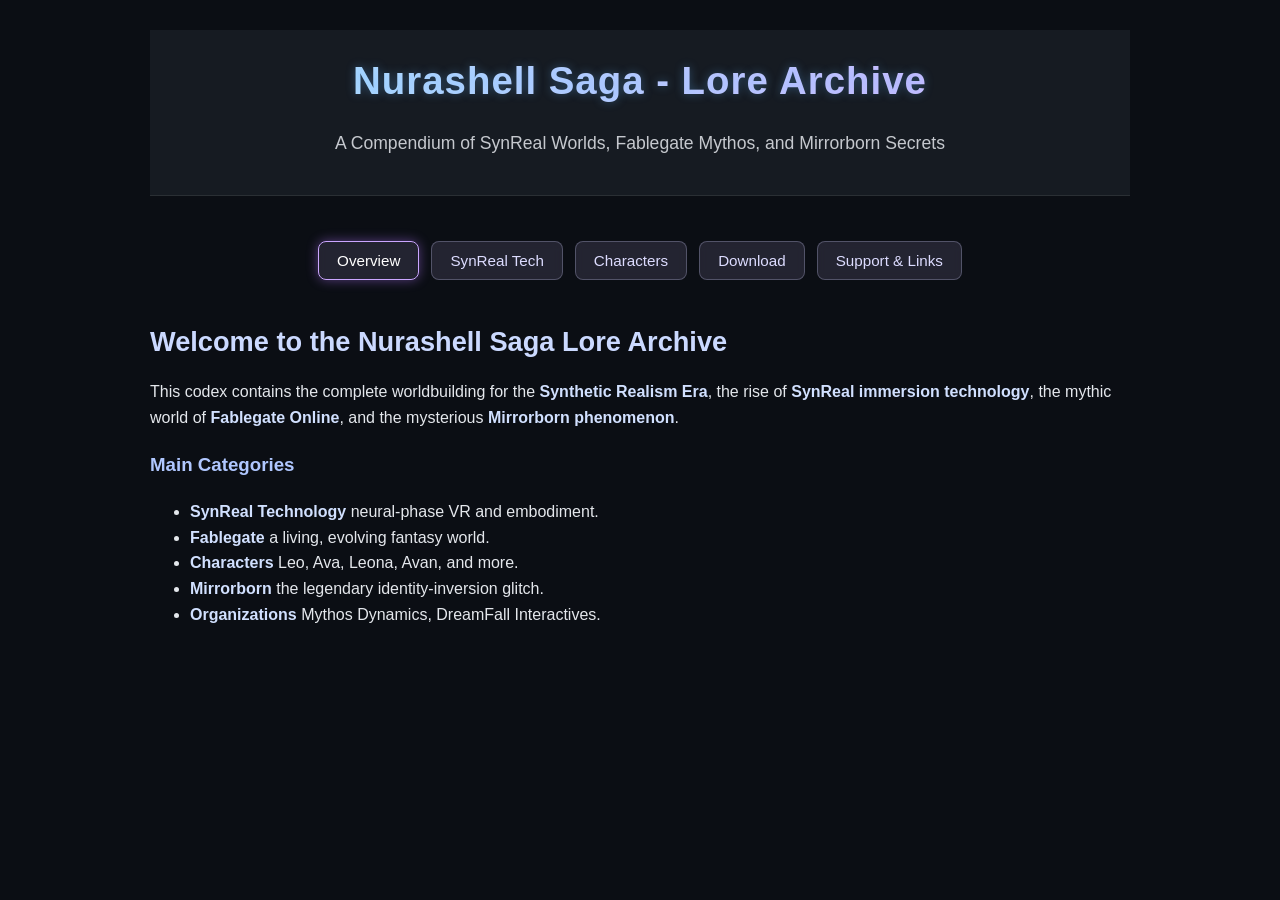
<file: lore/index.html>
<!DOCTYPE html>
<html lang="en">
<head>
<meta charset="UTF-8">
<title>Nurashell Saga   Lore Archive</title>
<meta name="viewport" content="width=device-width, initial-scale=1">

<style>

/* -------- GLOBAL -------- */
body {
    background: #0e0e14;
    margin: 0;
    padding: 0;
    color: #ddd;
    font-family: "Inter", "Segoe UI", sans-serif;
    line-height: 1.6;
}

#lore-container {
    max-width: 980px;
    margin: 0 auto;
    padding: 30px;
}

/* -------- HEADER -------- */
.lore-header {
    text-align: center;
    margin-bottom: 30px;
}

.lore-header h1 {
    font-size: 2.4rem;
    letter-spacing: 1px;
    font-weight: 700;
    margin: 0 0 10px;
    background: linear-gradient(90deg, #a6e3ff, #d6b3ff);
    -webkit-background-clip: text;
    color: transparent;
    text-shadow: 0 0 10px rgba(100, 180, 255, 0.35);
}

.lore-tagline {
    font-size: 1.1rem;
    opacity: 0.85;
}

/* -------- NAVIGATION -------- */
.lore-nav {
    display: flex;
    justify-content: center;
    flex-wrap: wrap;
    gap: 12px;
    padding: 15px 0;
    margin-bottom: 25px;
}

.lore-nav button {
    background: rgba(40, 40, 55, 0.85);
    color: #dcdcff;
    border: 1px solid rgba(130, 130, 160, 0.5);
    padding: 10px 18px;
    border-radius: 8px;
    font-size: 0.95rem;
    cursor: pointer;
    transition: 0.25s ease;
    backdrop-filter: blur(4px);
}

.lore-nav button:hover {
    transform: translateY(-2px);
    border-color: #94d2ff;
    box-shadow: 0 0 10px rgba(120, 200, 255, 0.35);
}

.lore-nav button.active {
    border-color: #cba6ff;
    color: #fff;
    box-shadow: 0 0 12px rgba(180, 120, 255, 0.45);
}

/* -------- SECTIONS -------- */
.lore-section {
    display: none;
    animation: fade 0.4s ease forwards;
}

.lore-section.active {
    display: block;
}

@keyframes fade {
    from { opacity: 0; }
    to { opacity: 1; }
}

.lore-section h2 {
    font-size: 1.7rem;
    color: #cbd9ff;
    margin-bottom: 10px;
}

.lore-section h3 {
    color: #b0c7ff;
    margin-top: 20px;
}

/* LISTS */
.lore-section ul {
    padding-left: 20px;
}

/* CHARACTER LIST STYLE */
.character-list li {
    margin: 4px 0;
}


body {
        background: #0b0e14;
        color: #e4e7ec;
        font-family: "Segoe UI", sans-serif;
        margin: 0;
        padding: 0;
        line-height: 1.6;
    }

    header {
        background: #161b22;
        padding: 20px;
        text-align: center;
        border-bottom: 1px solid #2a2f34;
    }
    header h1 {
        margin: 0;
        font-size: 2rem;
        letter-spacing: 1px;
        color: #7dc0ff;
    }

    .container {
        width: 90%;
        max-width: 900px;
        margin: 30px auto;
    }

    /* Accordion Base */
    .accordion {
        background: #13171d;
        border: 1px solid #2a2f34;
        border-radius: 8px;
        margin-bottom: 15px;
        overflow: hidden;
    }

    .accordion-header {
        padding: 16px;
        cursor: pointer;
        background: #1a1f26;
        transition: 0.2s;
        font-size: 1.2rem;
        font-weight: bold;
        color: #9fc7ff;
    }
    .accordion-header:hover {
        background: #21272f;
    }

    .accordion-content {
        max-height: 0;
        overflow: hidden;
        transition: max-height 0.35s ease;
        padding: 0 16px;
    }

    .accordion-content.open {
        padding: 16px;
    }

    .accordion img {
        width: 280px;
        border-radius: 6px;
        margin-bottom: 15px;
        display: block;
    }

    h2 { color: #8fc9ff; margin-top: 20px; }
    h3 { color: #7ab7ff; margin-top: 15px; }

    ul { margin-left: 20px; }

    strong { color: #d1e0ff; }
</style>
</head>


<body>

<div id="lore-container">

    <!-- HEADER -->
    <header class="lore-header">
        <h1>Nurashell Saga - Lore Archive</h1>
        <p class="lore-tagline">A Compendium of SynReal Worlds, Fablegate Mythos, and Mirrorborn Secrets</p>
    </header>

    <!-- NAVIGATION -->
    <nav class="lore-nav">
        <button data-section="overview" class="active">Overview</button>
        <!-- <button data-section="timeline">Timeline</button> -->
        <button data-section="technology">SynReal Tech</button>
        <!-- <button data-section="fablegate">Fablegate World</button> -->
        <button data-section="characters">Characters</button>
        <button data-section="download">Download</button>
        <button data-section="links">Support & Links</button>
        <!-- <button data-section="mirrorborn">Mirrorborn</button>
        <button data-section="organizations">Organizations</button> -->
    </nav>


    <!-- ========= CONTENT SECTIONS ========= -->

    <!-- OVERVIEW -->
    <section id="overview" class="lore-section active">
        <h2>Welcome to the Nurashell Saga Lore Archive</h2>
        <p>
            This codex contains the complete worldbuilding for the <strong>Synthetic Realism Era</strong>,
            the rise of <strong>SynReal immersion technology</strong>,
            the mythic world of <strong>Fablegate Online</strong>,
            and the mysterious <strong>Mirrorborn phenomenon</strong>.
        </p>

        <h3>Main Categories</h3>
        <ul>
            <li><strong>SynReal Technology</strong>   neural-phase VR and embodiment.</li>
            <li><strong>Fablegate</strong>   a living, evolving fantasy world.</li>
            <li><strong>Characters</strong>   Leo, Ava, Leona, Avan, and more.</li>
            <li><strong>Mirrorborn</strong>   the legendary identity-inversion glitch.</li>
            <li><strong>Organizations</strong>   Mythos Dynamics, DreamFall Interactives.</li>
        </ul>
    </section>


    <section id="download" class="lore-section">
        <h2>Download Nurashell Saga Lore Archive</h2>
        <p>
            Access the complete compiled lore package for <strong>Nurashell Saga</strong>, including:
        </p>
    
        <ul>
            <li><strong>Full Narrative Timeline</strong> — Leo, Ava, Leona, and Avan’s complete story arc.</li>
            <li><strong>Character Codex</strong> — bios, traits, emotional profiles, transformation data.</li>
            <li><strong>VR World Files</strong> — Lumira & Eidolon conceptual design, magic systems.</li>
            <li><strong>Technology Dossiers</strong> — SynReal immersion tech, identity glitches, Mirrorborn.</li>
            <li><strong>Bonus Materials</strong> — dev notes, unused scenes, concept descriptions.</li>
        </ul>
    
        <p>
            Click below to download the full archive:
        </p>
    
        <a href="https://pixeldrain.com/u/88Z3q7Rt" 
           class="download-button" 
           target="_blank">
            ⬇ Download Nurashell Saga V-1.0.1
        </a><br><br>
        <a href="https://pixeldrain.com/u/RNJCuzkr" 
           class="download-button" 
           target="_blank">
            ⬇ Download Nurashell Saga - Lumira V-1.0.1
        </a>
    </section>


    <section id="links" class="lore-section">
        <h2>Support & Follow the Project</h2>
        <p>
            Help support the development of <strong>Nurashell Saga</strong> and get access to
            exclusive builds, early lore chapters, artwork, and behind-the-scenes dev notes.
        </p>
    
        <ul class="external-links">
            <li>
                <strong>Patreon</strong> — Support the project & access exclusive content<br>
                <a href="https://www.patreon.com/c/nexatto" target="_blank">
                    ➜ Visit Patreon
                </a>
            </li>
    
            <li>
                <strong>itch.io</strong> — Play demos, download releases, and follow updates<br>
                <a href="https://nexatto.itch.io/nurashell-saga" target="_blank">
                    ➜ Visit itch.io Page
                </a>
            </li>
    
            <li>
                <strong>TFSite / TFGames</strong> — Read the interactive story version and updates<br>
                <a href="https://tfgames.site/index.php?module=viewgame&id=3648" target="_blank">
                    ➜ Visit TFGames / TF Site Page
                </a>
            </li>
        </ul>
    </section>
    
    


    <!-- TIMELINE -->
    <section id="timeline" class="lore-section">
        <h2>Timeline of Key Events</h2>
        <ul>
            <li><strong>2090s:</strong> The CEREBRO Initiative maps neural micro-fluctuations.</li>
            <li><strong>2102:</strong> First AURORA Halo released by Mythos Dynamics.</li>
            <li><strong>2115:</strong> Fablegate Online launches, becomes global phenomenon.</li>
            <li><strong>2120:</strong> Helm-IX becomes standard; Mirrorborn rumors spread.</li>
        </ul>
    </section>


    <!-- TECHNOLOGY -->
    <section id="technology" class="lore-section">
        <h2>SynReal Immersion Technology</h2>
        <p>
            SynReal VR provides perfect sensory simulation through neural-phase synchronization.
        </p>

        <h3>Core Systems</h3>
        <ul>
            <li><strong>SAP</strong>   Synthetic Anatomy Profiles</li>
            <li><strong>VES</strong>   Variable Embodiment Systems</li>
            <li><strong>ERM</strong>   Emotional Resonance Mapping</li>
            <li><strong>Haptic-Neural Duplication</strong>   1:1 tactile fidelity</li>
            <li><strong>Metasenses</strong>   mana-sight, etheric pressure, arcane temperature</li>
        </ul>
    </section>


    <!-- FABLEGATE -->
    <section id="fablegate" class="lore-section">
        <h2>Fablegate Online   The Living Fantasy World</h2>
        <p>
            Fablegate is the most advanced SynReal world ever created a living, breathing mythic
            ecosystem shaped by player choices and arcane physics.
        </p>

        <h3>Key Features</h3>
        <ul>
            <li>Living cities that evolve with player influence</li>
            <li>Magic tied to emotion, geometry, and intention</li>
            <li>Shapeshifting and alternate embodiment</li>
            <li>Sentient-feeling NPC cultures</li>
            <li>Hidden realms and mythic events</li>
        </ul>
    </section>


    <!-- CHARACTERS -->

    <section id="characters" class="lore-section">
    <div class="container">

        <h2>Characters</h2>
        <p>Click any character to expand their full lore and anatomy details.</p>
    
    
    
    
        <!-- ==========================
             LEO HART
        =========================== -->
        <div class="accordion">
            <div class="accordion-header">Leo Hart</div>
            <div class="accordion-content">
    
                <img src="images/characters/leo/leo_full_cloth.png">
    
                <p><strong>Leo Hart</strong> is effortlessly confident, sharp-minded, and deeply affectionate beneath a teasing exterior.</p>
    
                <h2>Physical Details – Leo Hart</h2>
                <p><strong>Age:</strong> 19<br>
                   <strong>Height:</strong> 5'10"<br>
                   <strong>Body Type:</strong> Lean athletic</p>
    
                <h3>Genitals</h3>
                <p>Erect length: 6.2 in<br>Girth: 4.9 in</p>
    
                <h3>Anal Anatomy</h3>
                <p>Resting: 1.6 cm<br>Comfort: 2.6 cm</p>
    
            </div>
        </div>
    
    
    
    
        <!-- ==========================
             LEONA HART
        =========================== -->
        <div class="accordion">
            <div class="accordion-header">Leona Hart</div>
            <div class="accordion-content">
    
                <img src="images/characters/leona/leona_full_lumira.png">
    
                <p><strong>Leona Hart</strong> is Leo's subconscious-made fantasy form—curvier, softer, more alluring, and overwhelmingly sensual.</p>
    
                <h2>Physical Details – Leona Hart</h2>
                <p><strong>Age:</strong> Appears 19<br>
                   <strong>Height:</strong> 5'6"<br>
                   <strong>Body Type:</strong> Idealized hourglass</p>
    
                <h3>Breasts</h3>
                <ul>
                    <li>DD-cup</li>
                    <li>High sensitivity</li>
                    <li>Warm pink nipples</li>
                </ul>
    
                <h3>Genital Anatomy</h3>
                <p>Inner labia: 6–9 mm<br>
                   Clitoris: 7 → 12 mm when aroused</p>
    
                <h3>Vaginal Canal</h3>
                <p>Depth (aroused): 6.0"<br>Tight, VR-responsive</p>
    
            </div>
        </div>
    
    
    
    
        <!-- ==========================
             AVA MORGAN
        =========================== -->
        <div class="accordion">
            <div class="accordion-header">Ava Morgan</div>
            <div class="accordion-content">
    
                <img src="images/characters/ava/ava_full_cloth.png">
    
                <p><strong>Ava Morgan</strong> is shy, gentle, emotionally warm, and quietly passionate beneath her calm surface.</p>
    
                <h2>Physical Details – Ava Morgan</h2>
                <p><strong>Age:</strong> 19<br>
                   <strong>Height:</strong> 5'4"<br>
                   <strong>Body Type:</strong> Soft, petite</p>
    
                <h3>Breasts</h3>
                <ul>
                    <li>Small B-cup</li>
                    <li>Teardrop shape</li>
                    <li>Areola: 3.1 cm</li>
                </ul>
    
                <h3>Genital Anatomy</h3>
                <p>Inner labia: 1–2 mm<br>
                   Clitoris: 5 → 8 mm</p>
    
                <h3>Vaginal Canal</h3>
                <p>Depth (aroused): 5.1"<br>Very snug</p>
    
            </div>
        </div>
    
    
    
    
        <!-- ==========================
             AVAN MORGAN
        =========================== -->
        <div class="accordion">
            <div class="accordion-header">Avan Morgan</div>
            <div class="accordion-content">
    
                <img src="images/characters/avan/avan_full_eidolon.png">
    
                <p><strong>Avan Morgan</strong> is Ava’s subconscious masculine ideal—taller, stronger, elegant, confident, and intensely charismatic.</p>
    
                <h2>Physical Details – Avan Morgan</h2>
                <p><strong>Height:</strong> 6'3"<br>
                   <strong>Body Type:</strong> Fantasy athletic</p>
    
                <h3>Penis Anatomy</h3>
                <p>Erect: 8.4"<br>
                   Girth: 6.0"<br>
                   Upward curve</p>
    
                <h3>Testicles</h3>
                <p>Large, heavy hang<br>Volume: 5–7 ml</p>
    
                <h3>Anal Anatomy</h3>
                <p>Resting: 1.8 cm<br>Comfort: 3.2 cm</p>
    
            </div>
        </div>
    
    </div>
</section>
    
    
    <script>
    // Accordion logic
    document.querySelectorAll('.accordion-header').forEach(header => {
        header.addEventListener('click', function () {
            const content = this.nextElementSibling;
    
            // Toggle the panel
            if (content.style.maxHeight) {
                content.style.maxHeight = null;
                content.classList.remove("open");
            } else {
                content.style.maxHeight = content.scrollHeight + "px";
                content.classList.add("open");
            }
        });
    });
    </script>
    


    <!-- MIRRORBORN -->
    <section id="mirrorborn" class="lore-section">
        <h2>The Mirrorborn Phenomenon</h2>
        <p>
            A rare, possibly mythical SynReal anomaly involving perfect cross-identity embodiment inversion.
            Two users may emerge in bodies biologically and sensorially reconstructed as each other’s ideal opposite.
        </p>

        <h3>Theoretical Triggers</h3>
        <ul>
            <li>SAP Reconstruction Errors</li>
            <li>VES Stabilization Overrides</li>
            <li>Cross-Linked Identity Anchors</li>
            <li>Emotional Resonance Misfires</li>
        </ul>

        <p>Mythos denies it can happen.  
        Players… aren’t convinced.</p>
    </section>


    <!-- ORGANIZATIONS -->
    <section id="organizations" class="lore-section">
        <h2>Major Organizations</h2>

        <h3>Mythos Dynamics</h3>
        <p>Creators of SynReal hardware, neural-phase tech, and the AURORA Helm systems.</p>

        <h3>DreamFall Interactives</h3>
        <p>Architects of living narratives, emotional resonance, and Fablegate’s mythic world structure.</p>

        <h3>MythFall Industries</h3>
        <p>The joint venture responsible for maintaining Fablegate Online and SynReal entertainment.</p>
    </section>

</div>


<!-- SECTION SWITCHING SCRIPT -->
<script>
document.querySelectorAll('.lore-nav button').forEach(btn => {
    btn.addEventListener('click', () => {

        document.querySelectorAll('.lore-nav button')
                .forEach(b => b.classList.remove('active'));
        btn.classList.add('active');

        document.querySelectorAll('.lore-section')
                .forEach(sec => sec.classList.remove('active'));

        document.getElementById(btn.dataset.section).classList.add('active');
    });
});
</script>

</body>
</html>
</file>
